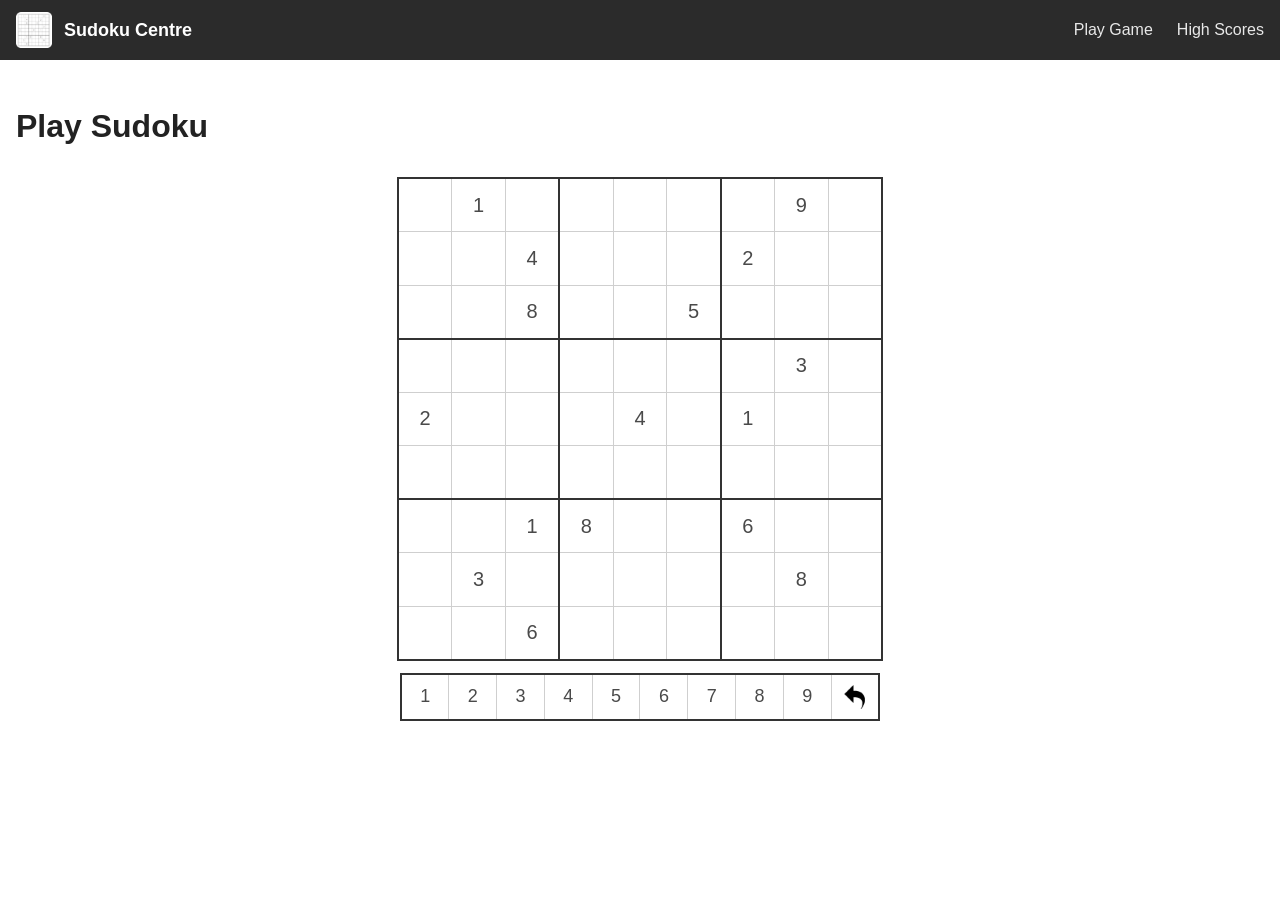
<file: index.html>
<!DOCTYPE html>
<html lang="en">
  <head>
    <meta charset="UTF-8" />
    <meta name="viewport" content="width=device-width, initial-scale=1.0" />
    <title>Sudoku - Play a Game</title>
    <link rel="stylesheet" href="styles/sudoku.css" />
  </head>
  <body>
    <header class="site-header">
      <a class="brand" href="index.html">
        <img src="images/logo.gif" alt="" />
        <span>Sudoku Centre</span>
      </a>
      <nav>
        <a href="index.html">Play Game</a>
        <a href="high_scores.html">High Scores</a>
      </nav>
    </header>

    <main>
      <h1>Play Sudoku</h1>

      <table id="board">
        <tr>
          <td></td><td>1</td><td></td>
          <td></td><td></td><td></td>
          <td></td><td>9</td><td></td>
        </tr>
        <tr>
          <td></td><td></td><td>4</td>
          <td></td><td></td><td></td>
          <td>2</td><td></td><td></td>
        </tr>
        <tr>
          <td></td><td></td><td>8</td>
          <td></td><td></td><td>5</td>
          <td></td><td></td><td></td>
        </tr>
        <tr>
          <td></td><td></td><td></td>
          <td></td><td></td><td></td>
          <td></td><td>3</td><td></td>
        </tr>
        <tr>
          <td>2</td><td></td><td></td>
          <td></td><td>4</td><td></td>
          <td>1</td><td></td><td></td>
        </tr>
        <tr>
          <td></td><td></td><td></td>
          <td></td><td></td><td></td>
          <td></td><td></td><td></td>
        </tr>
        <tr>
          <td></td><td></td><td>1</td>
          <td>8</td><td></td><td></td>
          <td>6</td><td></td><td></td>
        </tr>
        <tr>
          <td></td><td>3</td><td></td>
          <td></td><td></td><td></td>
          <td></td><td>8</td><td></td>
        </tr>
        <tr>
          <td></td><td></td><td>6</td>
          <td></td><td></td><td></td>
          <td></td><td></td><td></td>
        </tr>
      </table>

      <table id="palette" class="palette">
        <tr>
          <td>1</td>
          <td>2</td>
          <td>3</td>
          <td>4</td>
          <td>5</td>
          <td>6</td>
          <td>7</td>
          <td>8</td>
          <td>9</td>
          <td><img src="images/undo.png" alt="Undo" /></td>
        </tr>
      </table>
    </main>
  </body>
</html>
</file>
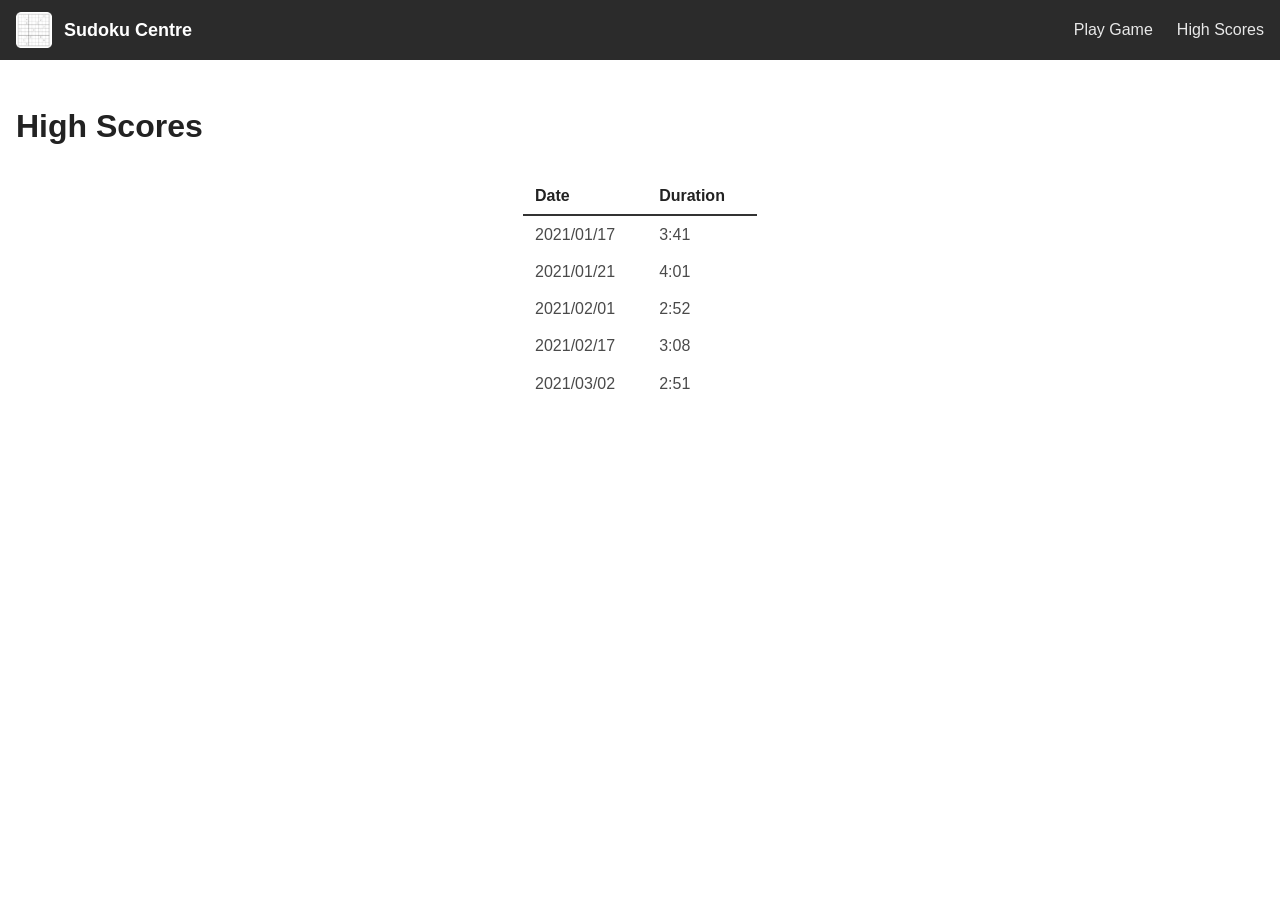
<file: high_scores.html>
<!DOCTYPE html>
<html lang="en">
  <head>
    <meta charset="UTF-8" />
    <meta name="viewport" content="width=device-width, initial-scale=1.0" />
    <title>Sudoku - High Scores</title>
    <link rel="stylesheet" href="styles/sudoku.css" />
  </head>
  <body>
    <header class="site-header">
      <a class="brand" href="index.html">
        <img src="images/logo.gif" alt="" />
        <span>Sudoku Centre</span>
      </a>
      <nav>
        <a href="index.html">Play Game</a>
        <a href="high_scores.html">High Scores</a>
      </nav>
    </header>

    <main>
      <h1>High Scores</h1>

      <table class="scores">
        <thead>
          <tr>
            <th scope="col">Date</th>
            <th scope="col">Duration</th>
          </tr>
        </thead>
        <tbody>
          <tr>
            <td>2021/01/17</td>
            <td>3:41</td>
          </tr>
          <tr>
            <td>2021/01/21</td>
            <td>4:01</td>
          </tr>
          <tr>
            <td>2021/02/01</td>
            <td>2:52</td>
          </tr>
          <tr>
            <td>2021/02/17</td>
            <td>3:08</td>
          </tr>
          <tr>
            <td>2021/03/02</td>
            <td>2:51</td>
          </tr>
        </tbody>
      </table>
    </main>
  </body>
</html>
</file>
<file: styles/sudoku.css>
/* =====================================================================
   sudoku.css  -  your styles go here (Lab 02, Part 2)

   Native CSS only: the box model, Flexbox, and custom properties. No
   framework and no media queries. Fill in the rules under each heading
   and match the screenshots in documentation_images/.
   ===================================================================== */

:root {
  --color-hover: #f5dd90;       /* cell under the cursor */
  --color-user-input: #f2f2f2;  /* a digit the player entered (Lab 06) */
  --color-error: #f76c5e;       /* a conflicting digit (Lab 06) */
  --header-bg: #2b2b2b;
  --board-line: #cfcfcf;        /* thin lines between cells */
  --block-line: #333;           /* thick lines between 3x3 blocks */
  --digit: #4a4a4a;
}

* {
  box-sizing: border-box;
}

body {
  margin: 0;
  font-family: "Segoe UI", Tahoma, Arial, sans-serif;
  color: #222;
}

main {
  padding: 1rem;
}

h1 {
  margin: 2rem 0;
}

/* ---- site header / nav  (requirement 7) ---------------------------- */

.site-header {
  display: flex;
  flex-wrap: wrap;          /* narrow screen: the nav drops below the brand */
  align-items: center;
  gap: 0.5rem 1rem;
  padding: 0.75rem 1rem;
  background-color: var(--header-bg);
}

.brand {
  display: flex;
  align-items: center;
  gap: 0.75rem;
  color: #fff;
  font-size: 1.125rem;
  font-weight: bold;
  text-decoration: none;
}

.brand img {
  width: 36px;
  height: 36px;
  border-radius: 4px;
}

.site-header nav {
  display: flex;
  gap: 1.5rem;
  margin-left: auto;        /* pushes the nav to the right */
}

.site-header nav a {
  color: #e8e8e8;
  text-decoration: none;
}

.site-header nav a:hover,
.site-header nav a:focus {
  color: #fff;
  text-decoration: underline;
}

/* ---- the board  (requirement 5) ------------------------------------ */

#board {
  border-collapse: collapse;
  table-layout: fixed;
  width: min(100%, 486px);  /* 9 cells x 54px, but shrinks on a phone */
  aspect-ratio: 1 / 1;      /* keeps the cells square at any width */
  margin: 0 auto;
  border: 2px solid var(--block-line);
}

#board tr {
  height: 11.1111%;         /* 1/9 of the table, so empty rows stay square */
}

#board td {
  border: 1px solid var(--board-line);
  text-align: center;
  vertical-align: middle;
  font-size: 1.25rem;
  color: var(--digit);
}

/* thick lines around each 3x3 block */
#board td:nth-child(3n) {
  border-right: 2px solid var(--block-line);
}

#board tr:nth-child(3n) td {
  border-bottom: 2px solid var(--block-line);
}

#board td:hover {
  background-color: var(--color-hover);
}

/* switched on by the JavaScript in Lab 05 */
#board td.user-input {
  background-color: var(--color-user-input);
}

#board td.error {
  background-color: var(--color-error);
}

/* ---- the numbers palette  (requirement 6) -------------------------- */

.palette {
  border-collapse: collapse;
  table-layout: fixed;
  width: min(100%, 480px);  /* 10 cells, same idea as the board */
  aspect-ratio: 10 / 1;
  margin: 0.75rem auto 0;
  border: 2px solid var(--block-line);
}

.palette td {
  border: 1px solid var(--board-line);
  text-align: center;
  vertical-align: middle;
  font-size: 1.125rem;
  color: var(--digit);
}

.palette td:hover {
  background-color: var(--color-hover);
}

.palette td.active {
  background-color: var(--color-hover);
  font-weight: bold;
}

.palette img {
  width: 24px;
  height: 24px;
  vertical-align: middle;
}

/* ---- high-scores table  (requirement 8) ---------------------------- */

.scores {
  border-collapse: collapse;
  margin: 0 auto;
}

.scores th,
.scores td {
  padding: 0.6rem 2rem 0.6rem 0.75rem;
  text-align: left;
}

.scores thead th {
  border-bottom: 2px solid var(--block-line);
}

.scores tbody td {
  color: var(--digit);
}
</file>
